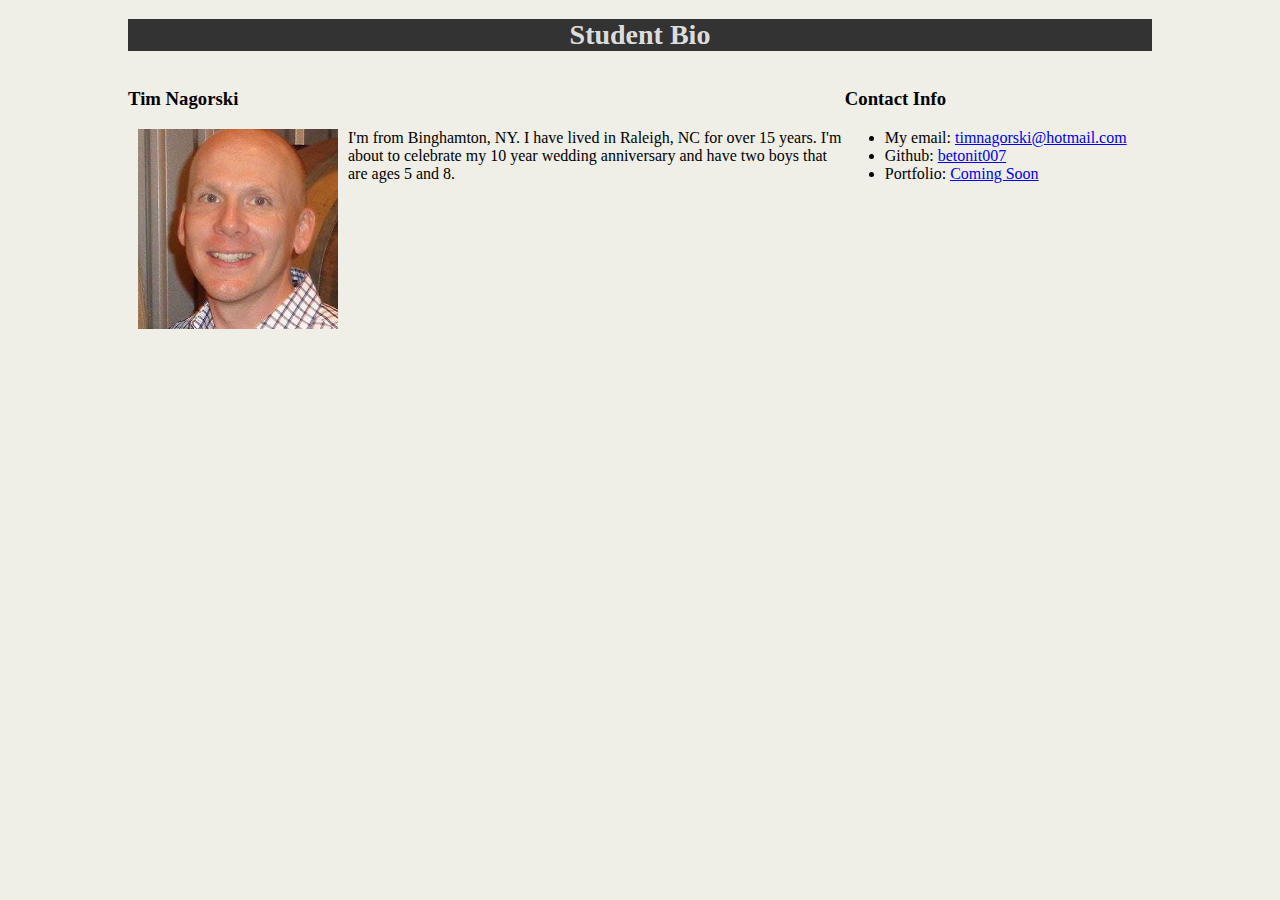
<file: week1-day2-html-css/TN student Bio.html>
<!-- MyFirstHTML_Bio.html -->

<!DOCTYPE html>
<html> 

<head>
    <title>Tim N's Student Bio</title>
    <link rel="stylesheet" type="text/css" href="css/style.css">
</head>

<body>
  <!-- Headline -->
    <div class="container">
      <header>
        <h1>Student Bio</h1>
      </header>
    <section id="main-bio">
        <h3>Tim Nagorski</h3>
  <!-- Image -->
      <img id="bio-image" alt="Tim's Face" src="images/bio.photo.png" height="200px" width="200px">
    

  <!-- Bio Info -->   
        I'm from Binghamton, NY. I have lived in Raleigh, NC for over 15 years. I'm about to celebrate my 10 year wedding anniversary and have two boys that are ages 5 and 8.

    </section>

     <section id="contact-info">
  <!-- Contact Info -->
       <h3>
         Contact Info
       </h3>
    
       <ul>

       <li>My email: <a href="mailto:timnagorski@hotmail.com">timnagorski@hotmail.com</a></li>
       <li>Github: <a href="https://github.com/betonit007">betonit007</a></li>
       <li>Portfolio: <a href="#">Coming Soon</a></li>
       </ul>
      </section>
    </div>
   
   
</body>

</html>
</file>
<file: week1-day2-html-css/css/style.css>
body { 
   background-color: #efeee7;
   font-family: "Georgia", 'Times New Roman', Times, serif; 
   font-color: #333333;
   margin: 0;
   padding: 0;
}

header {
    background-color: #333333;
}

h1 {
    color: #eeee;
    font-size: 28px;
    text-align: center;
}

h2 {
    font-size: 24px;
    margin: 0 auto;
    width: 1024;
}

#main-bio, #contact-info, #bio-image {
    float: left;
}

#bio-image {
    width: 200px;
    margin: 0px 10px 10px 10px;
}

#main-bio {
    width: 70%;
    
}
#contact-info {
    width:30%;
}

.container {
    width: 1024px;
    margin: 0 auto;
    
}
</file>
